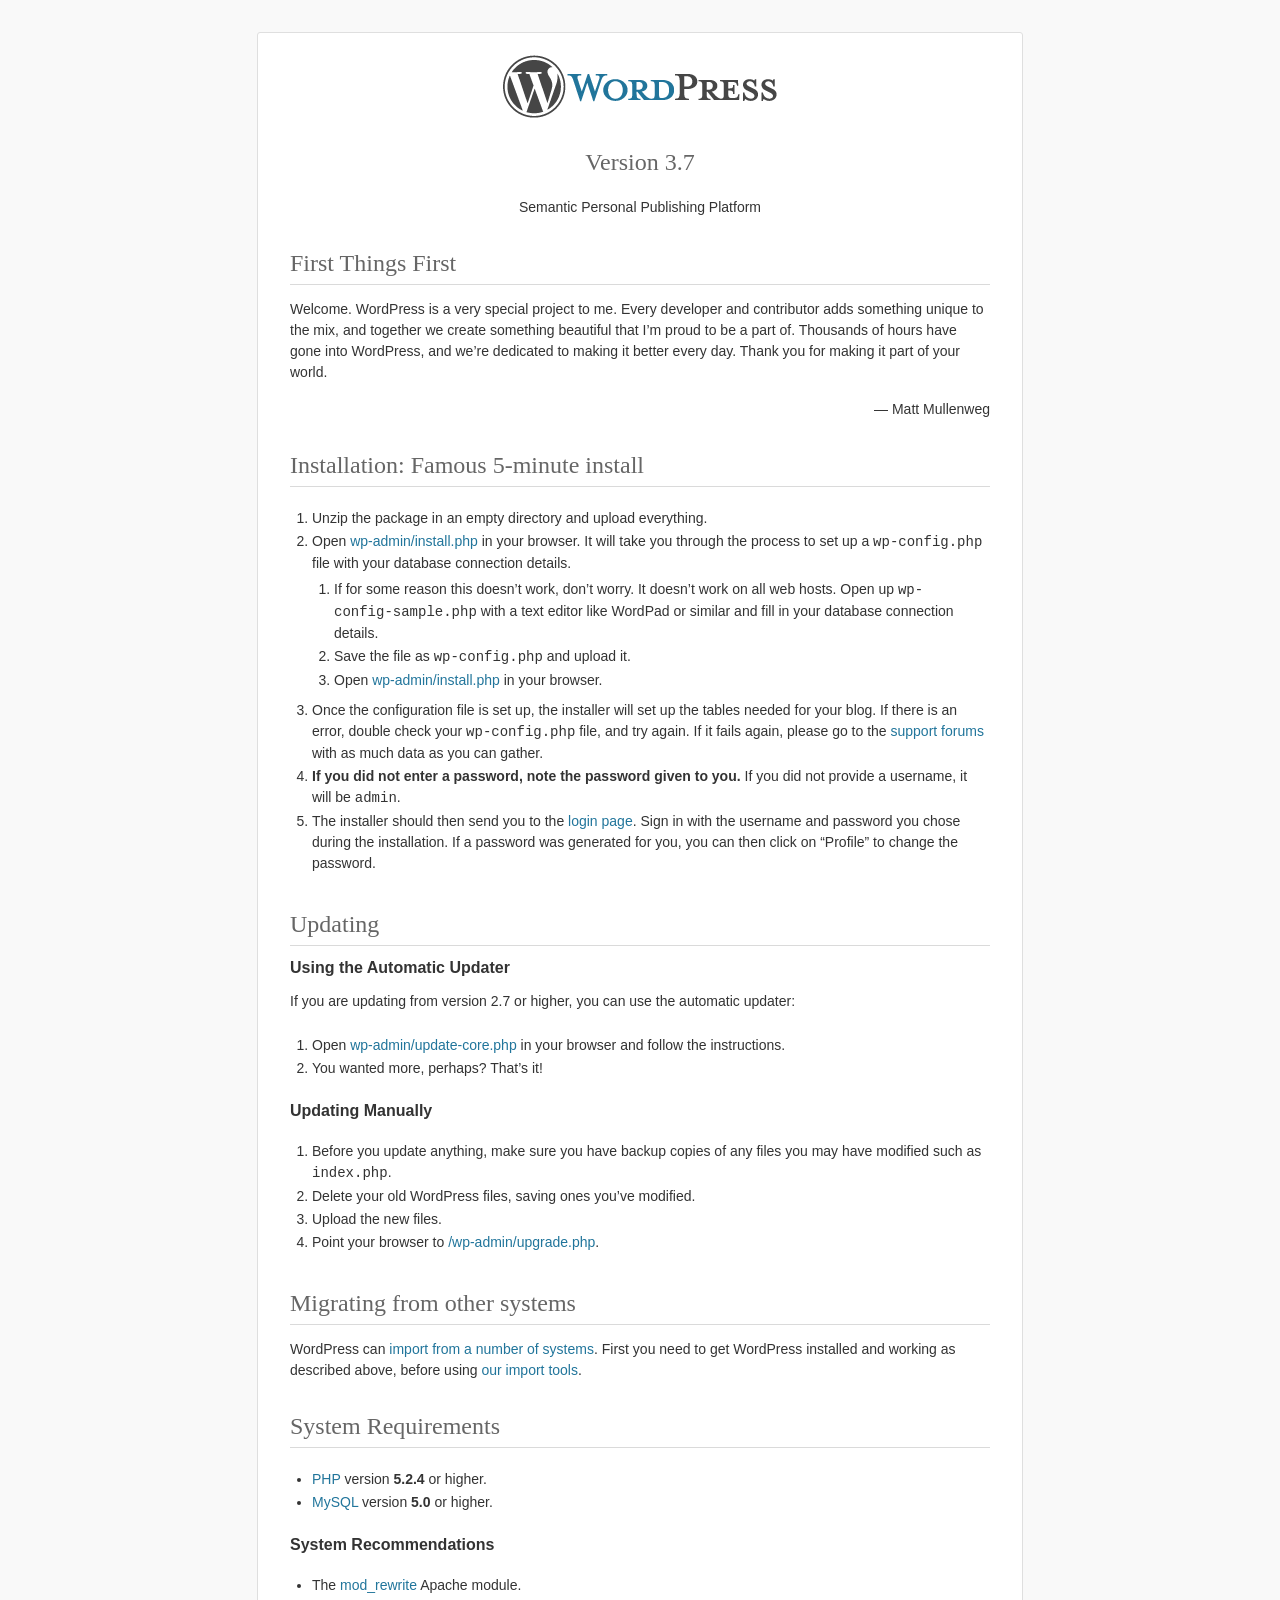
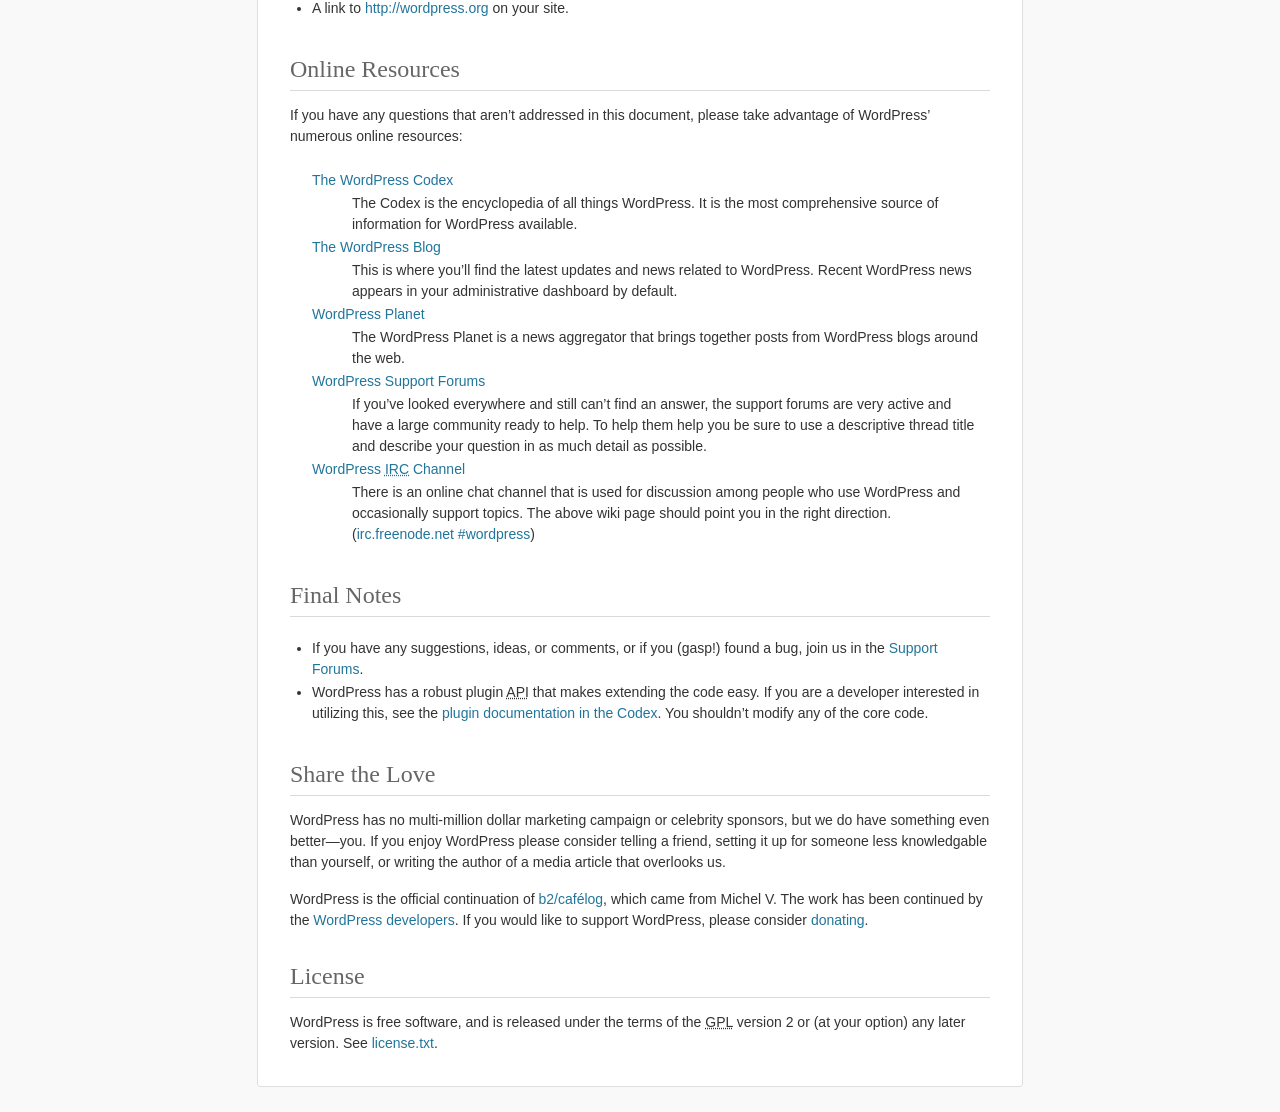
<file: readme.html>
<!DOCTYPE html>
<html>
<head>
	<meta http-equiv="Content-Type" content="text/html; charset=utf-8" />
	<title>WordPress &#8250; ReadMe</title>
	<link rel="stylesheet" href="wp-admin/css/install.css?ver=20100228" type="text/css" />
</head>
<body>
<h1 id="logo">
	<a href="http://wordpress.org/"><img alt="WordPress" src="wp-admin/images/wordpress-logo.png" /></a>
	<br /> Version 3.7
</h1>
<p style="text-align: center">Semantic Personal Publishing Platform</p>

<h1>First Things First</h1>
<p>Welcome. WordPress is a very special project to me. Every developer and contributor adds something unique to the mix, and together we create something beautiful that I&#8217;m proud to be a part of. Thousands of hours have gone into WordPress, and we&#8217;re dedicated to making it better every day. Thank you for making it part of your world.</p>
<p style="text-align: right">&#8212; Matt Mullenweg</p>

<h1>Installation: Famous 5-minute install</h1>
<ol>
	<li>Unzip the package in an empty directory and upload everything.</li>
	<li>Open <span class="file"><a href="wp-admin/install.php">wp-admin/install.php</a></span> in your browser. It will take you through the process to set up a <code>wp-config.php</code> file with your database connection details.
		<ol>
			<li>If for some reason this doesn&#8217;t work, don&#8217;t worry. It doesn&#8217;t work on all web hosts. Open up <code>wp-config-sample.php</code> with a text editor like WordPad or similar and fill in your database connection details.</li>
			<li>Save the file as <code>wp-config.php</code> and upload it.</li>
			<li>Open <span class="file"><a href="wp-admin/install.php">wp-admin/install.php</a></span> in your browser.</li>
		</ol>
	</li>
	<li>Once the configuration file is set up, the installer will set up the tables needed for your blog. If there is an error, double check your <code>wp-config.php</code> file, and try again. If it fails again, please go to the <a href="http://wordpress.org/support/" title="WordPress support">support forums</a> with as much data as you can gather.</li>
	<li><strong>If you did not enter a password, note the password given to you.</strong> If you did not provide a username, it will be <code>admin</code>.</li>
	<li>The installer should then send you to the <a href="wp-login.php">login page</a>. Sign in with the username and password you chose during the installation. If a password was generated for you, you can then click on &#8220;Profile&#8221; to change the password.</li>
</ol>

<h1>Updating</h1>
<h2>Using the Automatic Updater</h2>
<p>If you are updating from version 2.7 or higher, you can use the automatic updater:</p>
<ol>
	<li>Open <span class="file"><a href="wp-admin/update-core.php">wp-admin/update-core.php</a></span> in your browser and follow the instructions.</li>
	<li>You wanted more, perhaps? That&#8217;s it!</li>
</ol>

<h2>Updating Manually</h2>
<ol>
	<li>Before you update anything, make sure you have backup copies of any files you may have modified such as <code>index.php</code>.</li>
	<li>Delete your old WordPress files, saving ones you&#8217;ve modified.</li>
	<li>Upload the new files.</li>
	<li>Point your browser to <span class="file"><a href="wp-admin/upgrade.php">/wp-admin/upgrade.php</a>.</span></li>
</ol>

<h1>Migrating from other systems</h1>
<p>WordPress can <a href="http://codex.wordpress.org/Importing_Content">import from a number of systems</a>. First you need to get WordPress installed and working as described above, before using <a href="wp-admin/import.php" title="Import to WordPress">our import tools</a>.</p>

<h1>System Requirements</h1>
<ul>
	<li><a href="http://php.net/">PHP</a> version <strong>5.2.4</strong> or higher.</li>
	<li><a href="http://www.mysql.com/">MySQL</a> version <strong>5.0</strong> or higher.</li>
</ul>

<h2>System Recommendations</h2>
<ul>
	<li>The <a href="http://httpd.apache.org/docs/2.2/mod/mod_rewrite.html">mod_rewrite</a> Apache module.</li>
	<li>A link to <a href="http://wordpress.org/">http://wordpress.org</a> on your site.</li>
</ul>

<h1>Online Resources</h1>
<p>If you have any questions that aren&#8217;t addressed in this document, please take advantage of WordPress&#8217; numerous online resources:</p>
<dl>
	<dt><a href="http://codex.wordpress.org/">The WordPress Codex</a></dt>
		<dd>The Codex is the encyclopedia of all things WordPress. It is the most comprehensive source of information for WordPress available.</dd>
	<dt><a href="http://wordpress.org/news/">The WordPress Blog</a></dt>
		<dd>This is where you&#8217;ll find the latest updates and news related to WordPress. Recent WordPress news appears in your administrative dashboard by default.</dd>
	<dt><a href="http://planet.wordpress.org/">WordPress Planet</a></dt>
		<dd>The WordPress Planet is a news aggregator that brings together posts from WordPress blogs around the web.</dd>
	<dt><a href="http://wordpress.org/support/">WordPress Support Forums</a></dt>
		<dd>If you&#8217;ve looked everywhere and still can&#8217;t find an answer, the support forums are very active and have a large community ready to help. To help them help you be sure to use a descriptive thread title and describe your question in as much detail as possible.</dd>
	<dt><a href="http://codex.wordpress.org/IRC">WordPress <abbr title="Internet Relay Chat">IRC</abbr> Channel</a></dt>
		<dd>There is an online chat channel that is used for discussion among people who use WordPress and occasionally support topics. The above wiki page should point you in the right direction. (<a href="irc://irc.freenode.net/wordpress">irc.freenode.net #wordpress</a>)</dd>
</dl>

<h1>Final Notes</h1>
<ul>
	<li>If you have any suggestions, ideas, or comments, or if you (gasp!) found a bug, join us in the <a href="http://wordpress.org/support/">Support Forums</a>.</li>
	<li>WordPress has a robust plugin <abbr title="application programming interface">API</abbr> that makes extending the code easy. If you are a developer interested in utilizing this, see the <a href="http://codex.wordpress.org/Plugin_API" title="WordPress plugin API">plugin documentation in the Codex</a>. You shouldn&#8217;t modify any of the core code.</li>
</ul>

<h1>Share the Love</h1>
<p>WordPress has no multi-million dollar marketing campaign or celebrity sponsors, but we do have something even better&#8212;you. If you enjoy WordPress please consider telling a friend, setting it up for someone less knowledgable than yourself, or writing the author of a media article that overlooks us.</p>

<p>WordPress is the official continuation of <a href="http://cafelog.com/">b2/caf&#233;log</a>, which came from Michel V. The work has been continued by the <a href="http://wordpress.org/about/">WordPress developers</a>. If you would like to support WordPress, please consider <a href="http://wordpress.org/donate/" title="Donate to WordPress">donating</a>.</p>

<h1>License</h1>
<p>WordPress is free software, and is released under the terms of the <abbr title="GNU General Public License">GPL</abbr> version 2 or (at your option) any later version. See <a href="license.txt">license.txt</a>.</p>

</body>
</html>
</file>
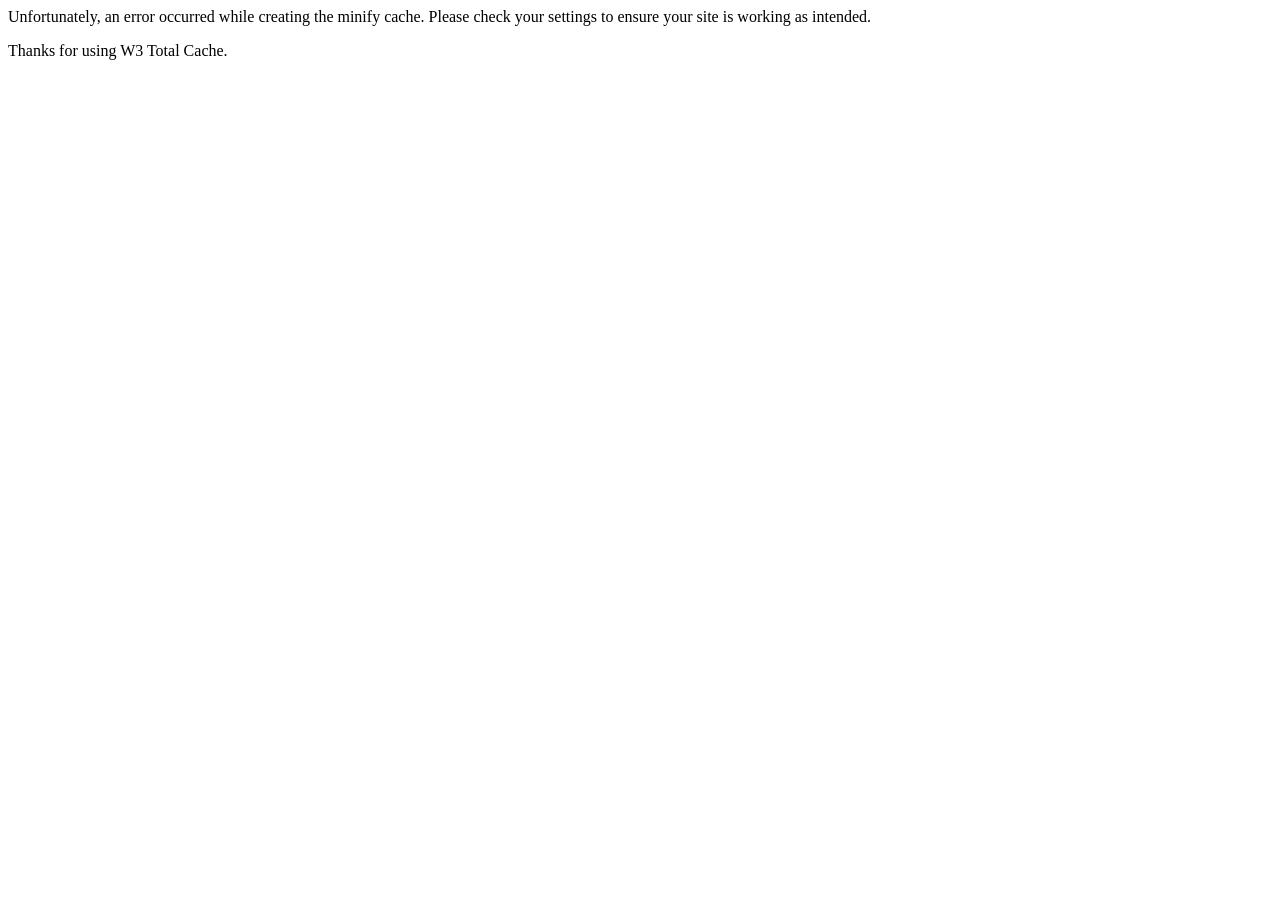
<file: wp-content/plugins/w3-total-cache/inc/email/minify_error_notification.html>
<html>
	<head></head>
	<body>
		<p>Unfortunately, an error occurred while creating the minify cache. Please check your settings to ensure your site is working as intended.</p>
		<p>Thanks for using W3 Total Cache.</p>
	</body>
</html>
</file>
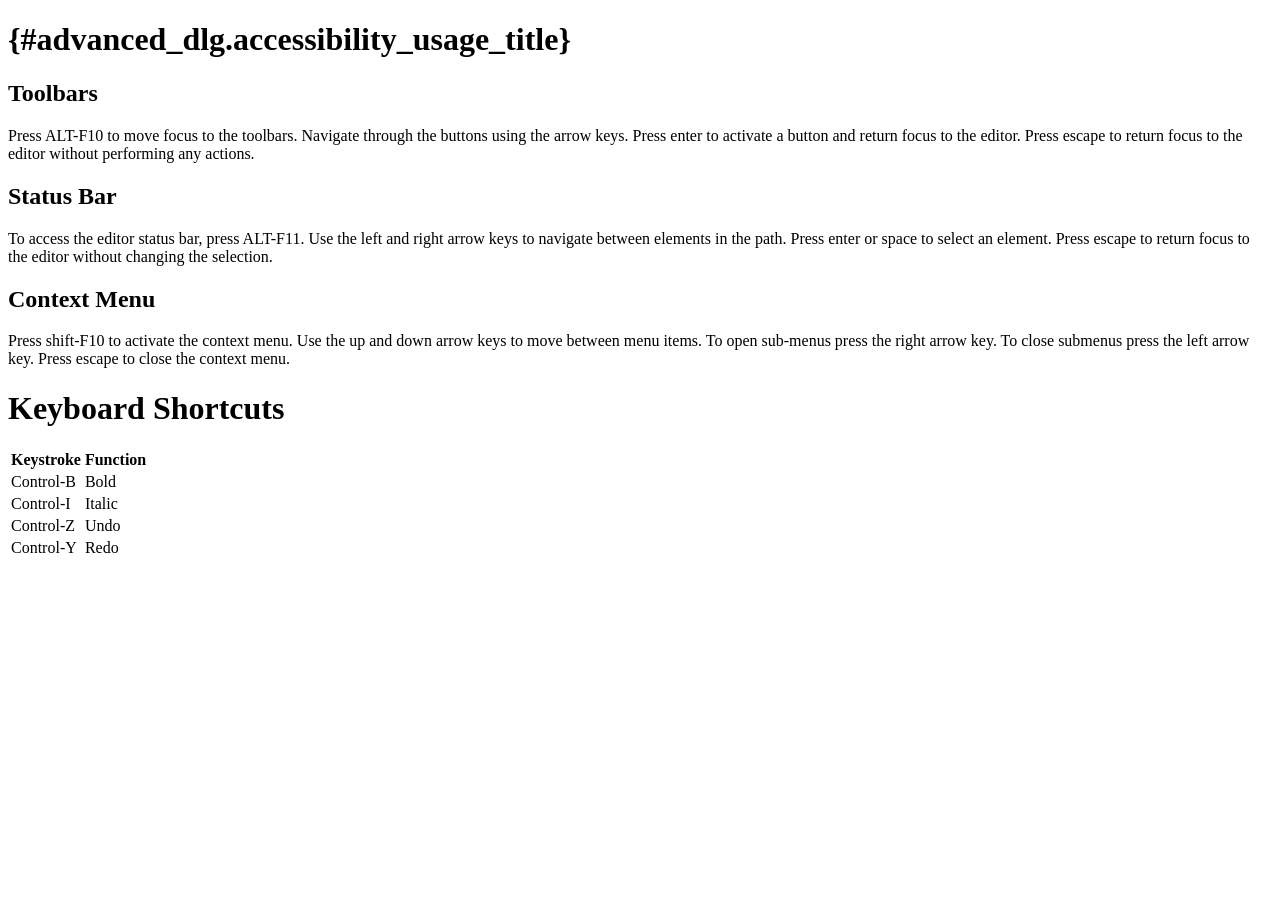
<file: wp-includes/js/tinymce/themes/advanced/shortcuts.htm>
<!DOCTYPE html PUBLIC "-//W3C//DTD XHTML 1.0 Transitional//EN" "http://www.w3.org/TR/xhtml1/DTD/xhtml1-transitional.dtd">
<html xmlns="http://www.w3.org/1999/xhtml">
	<head>
		<title>{#advanced_dlg.accessibility_help}</title>
		<script type="text/javascript" src="../../tiny_mce_popup.js?ver=358-20121205"></script>
		<script type="text/javascript">tinyMCEPopup.requireLangPack();</script>
	</head>
	<body id="content">
		<h1>{#advanced_dlg.accessibility_usage_title}</h1>
		<h2>Toolbars</h2>
		<p>Press ALT-F10 to move focus to the toolbars. Navigate through the buttons using the arrow keys.
		Press enter to activate a button and return focus to the editor.
		Press escape to return focus to the editor without performing any actions.</p>
		
		<h2>Status Bar</h2>
		<p>To access the editor status bar, press ALT-F11. Use the left and right arrow keys to navigate between elements in the path.
		Press enter or space to select an element. Press escape to return focus to the editor without changing the selection.</p>
		
		<h2>Context Menu</h2>
		<p>Press shift-F10 to activate the context menu. Use the up and down arrow keys to move between menu items. To open sub-menus press the right arrow key.
		To close submenus press the left arrow key.  Press escape to close the context menu.</p>
		
		<h1>Keyboard Shortcuts</h1>
		<table>
			<thead>
				<tr>
					<th>Keystroke</th>
					<th>Function</th>
				</tr>
			</thead>
			<tbody>
				<tr>
					<td>Control-B</td><td>Bold</td>
				</tr>
				<tr>
					<td>Control-I</td><td>Italic</td>
				</tr>
				<tr>
					<td>Control-Z</td><td>Undo</td>
				</tr>
				<tr>
					<td>Control-Y</td><td>Redo</td>
				</tr>
			</tbody>
		</table>
	</body>
</html>
</file>
<file: wp-admin/css/install.css>
html {
	background: #f9f9f9;
}

body {
	background: #fff;
	color: #333;
	font-family: sans-serif;
	margin: 2em auto;
	padding: 1em 2em;
	-webkit-border-radius: 3px;
	border-radius: 3px;
	border: 1px solid #dfdfdf;
	max-width: 700px;
}

a {
	color: #21759b;
	text-decoration: none;
}

a:hover {
	color: #d54e21;
}

h1 {
	border-bottom: 1px solid #dadada;
	clear: both;
	color: #666;
	font: 24px Georgia, "Times New Roman", Times, serif;
	margin: 30px 0 0 0;
	padding: 0;
	padding-bottom: 7px;
}

h2 {
	font-size: 16px;
}

p, li, dd, dt {
	padding-bottom: 2px;
	font-size: 14px;
	line-height: 1.5;
}

code, .code {
	font-size: 14px;
}

ul, ol, dl {
	padding: 5px 5px 5px 22px;
}

a img {
	border:0
}
abbr {
	border: 0;
	font-variant: normal;
}
#logo {
	margin: 6px 0 14px 0;
	border-bottom: none;
	text-align:center
}
#logo a {
	background-image: url('../images/wordpress-logo.png?ver=20120216');
	background-size: 274px 63px;
	background-position: top center;
	background-repeat: no-repeat;
	height: 67px;
	text-indent: -9999px;
	outline: none;
	overflow: hidden;
	display: block;
}
@media print,
  (-o-min-device-pixel-ratio: 5/4),
  (-webkit-min-device-pixel-ratio: 1.25),
  (min-resolution: 120dpi) {
	#logo a {
		background-image: url('../images/wordpress-logo-2x.png?ver=20120412');
		background-size: 274px 63px;
	}
}
.step {
	margin: 20px 0 15px;
}
.step, th {
	text-align: left;
	padding: 0;
}
.step .button-large {
	font-size: 14px;
}
textarea {
	border: 1px solid #dfdfdf;
	-webkit-border-radius: 3px;
	border-radius: 3px;
	font-family: sans-serif;
	width:  695px;
}

.form-table {
	border-collapse: collapse;
	margin-top: 1em;
	width: 100%;
}

.form-table td {
	margin-bottom: 9px;
	padding: 10px 20px 10px 0;
	border-bottom: 8px solid #fff;
	font-size: 14px;
	vertical-align: top
}

.form-table th {
	font-size: 14px;
	text-align: left;
	padding: 16px 20px 10px 0;
	border-bottom: 8px solid #fff;
	width: 140px;
	vertical-align: top;
}

.form-table code {
	line-height: 18px;
	font-size: 14px;
}

.form-table p {
	margin: 4px 0 0 0;
	font-size: 11px;
}

.form-table input {
	line-height: 20px;
	font-size: 15px;
	padding: 2px;
	border: 1px #dfdfdf solid;
	-webkit-border-radius: 3px;
	border-radius: 3px;
	font-family: sans-serif;
}

.form-table input[type=text],
.form-table input[type=password] {
	width: 206px;
}

.form-table th p {
	font-weight: normal;
}

.form-table.install-success td {
	vertical-align: middle;
	padding: 16px 20px 10px 0;
}

.form-table.install-success td p {
	margin: 0;
	font-size: 14px;
}

.form-table.install-success td code {
	margin: 0;
	font-size: 18px;
}

#error-page {
	margin-top: 50px;
}

#error-page p {
	font-size: 14px;
	line-height: 18px;
	margin: 25px 0 20px;
}

#error-page code, .code {
	font-family: Consolas, Monaco, monospace;
}

#pass-strength-result {
	background-color: #eee;
	border-color: #ddd !important;
	border-style: solid;
	border-width: 1px;
	margin: 5px 5px 5px 0;
	padding: 5px;
	text-align: center;
	width: 200px;
	display: none;
}

#pass-strength-result.bad {
	background-color: #ffb78c;
	border-color: #ff853c !important;
}

#pass-strength-result.good {
	background-color: #ffec8b;
	border-color: #ffcc00 !important;
}

#pass-strength-result.short {
	background-color: #ffa0a0;
	border-color: #f04040 !important;
}

#pass-strength-result.strong {
	background-color: #c3ff88;
	border-color: #8dff1c !important;
}

.message {
	border: 1px solid #c00;
	-webkit-border-radius: 3px;
	border-radius:         3px;
	padding: 0.5em 0.7em;
	margin: 5px 0 15px;
	background-color: #ffebe8;
}

/* install-rtl */
body.rtl {
	font-family: Tahoma, arial;
}

.rtl h1 {
	font-family: arial;
	margin: 5px -4px 0 0;
}

.rtl ul,
.rtl ol {
	padding: 5px 22px 5px 5px;
}

.rtl .step,
.rtl th,
.rtl .form-table th {
	text-align: right;
}

.rtl .submit input,
.rtl .button,
.rtl .button-secondary {
	margin-right: 0;
}

.rtl #dbname,
.rtl #uname,
.rtl #pwd,
.rtl #dbhost,
.rtl #prefix,
.rtl #user_login,
.rtl #admin_email,
.rtl #pass1,
.rtl #pass2 {
	direction: ltr;
}
</file>
